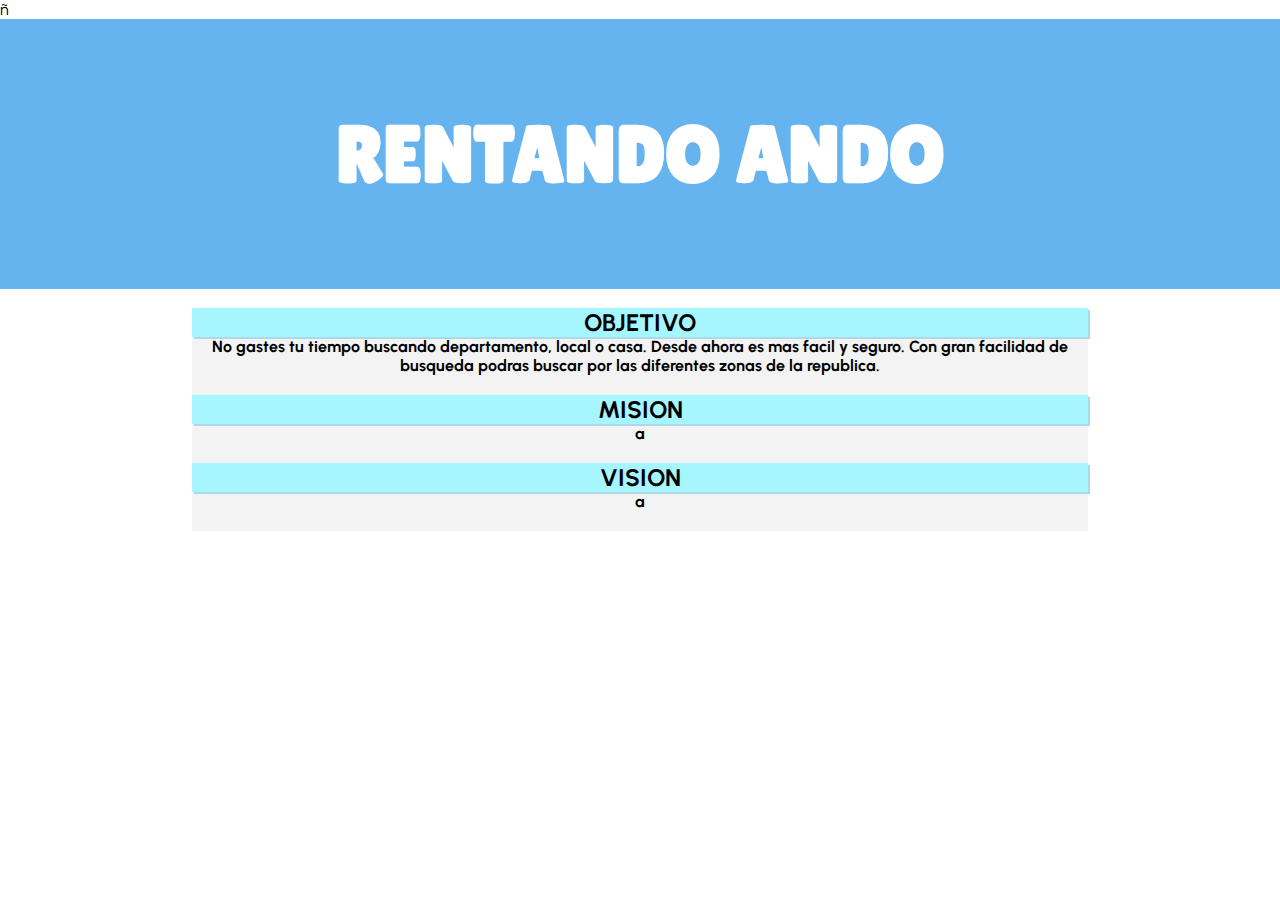
<file: index.html>
<!DOCTYPE html>
<html lang="en">
<head>
    <meta charset="UTF-8">
    <meta name="viewport" content="width=device-width, initial-scale=1.0">
    <title>Rentando Ando</title>
    <link href="https://cdn.jsdelivr.net/npm/bootstrap@5.3.2/dist/css/bootstrap.min.css" rel="stylesheet" integrity="sha384-T3c6CoIi6uLrA9TneNEoa7RxnatzjcDSCmG1MXxSR1GAsXEV/Dwwykc2MPK8M2HN" crossorigin="anonymous">
    <link rel="stylesheet" href="style.css">
</head>
<body>
  <script>
  $(function(){
    $("#nav").load("nav_archivo.html");
  });
  </script>ñ
    <header>
        <h1>RENTANDO ANDO</h1>
    </header>
    <br>
    <div class="omv">
        <div>
        <h2>OBJETIVO</h2>
        <h4>No gastes tu tiempo buscando departamento, local o casa. Desde ahora
            es mas facil y seguro. Con gran facilidad de busqueda podras buscar por las 
            diferentes zonas de la republica.</h4>
        </div>
        
        <div>
        <h2>MISION</h2>
        <h4>a</h4>
        </div>
        
        <div>
        <h2>VISION</h2>
        <h4>a</h4>
        </div>     
    </div>

</body>
</html>
</file>
<file: style.css>
@import url('https://fonts.googleapis.com/css2?family=Lilita+One&family=Urbanist:wght@200;400&display=swap');

:root {
    --main-color: #66B4EF;
    --navbar-color: #9EDDFF;
    --title-color: #ffff;

    --title-font: 'Lilita One', sans-serif;
    --text-font: 'Urbanist', sans-serif;
}

body{
    font-family: var(--text-font);
}

* {
    padding:0;
    margin: 0;
    box-sizing: border-box;
}

header{
    background-color: var(--main-color);
    display: grid;
    align-items: center;
    height: 30vh;
    text-align: center;
    font-family: var(--title-font);
    color: var(--title-color);
}

header h1{
    margin: 0;
    font-size: 5rem;
}
nav{
    padding: 5px;
    text-align: right;
    background-color: #A6F6FF;
    box-shadow: 2px 2px lightblue;

}
a{
    padding: .5%;
}

.omv {
    
    margin-left: 15%;
    margin-right: 15%;
}
.omv div{
    background-color: rgb(243, 243, 243);
}

.omv h2 {   
    text-align: center;
    background-color: #A6F6FF;
    margin-left: 0%;
    margin-right: 0%;
    box-shadow: 2px 2px lightblue;
}
.omv h4 {
    margin-left: 0%;
    margin-right: 0%;
    text-align: center;
    padding-bottom: 20px;
}
</file>
